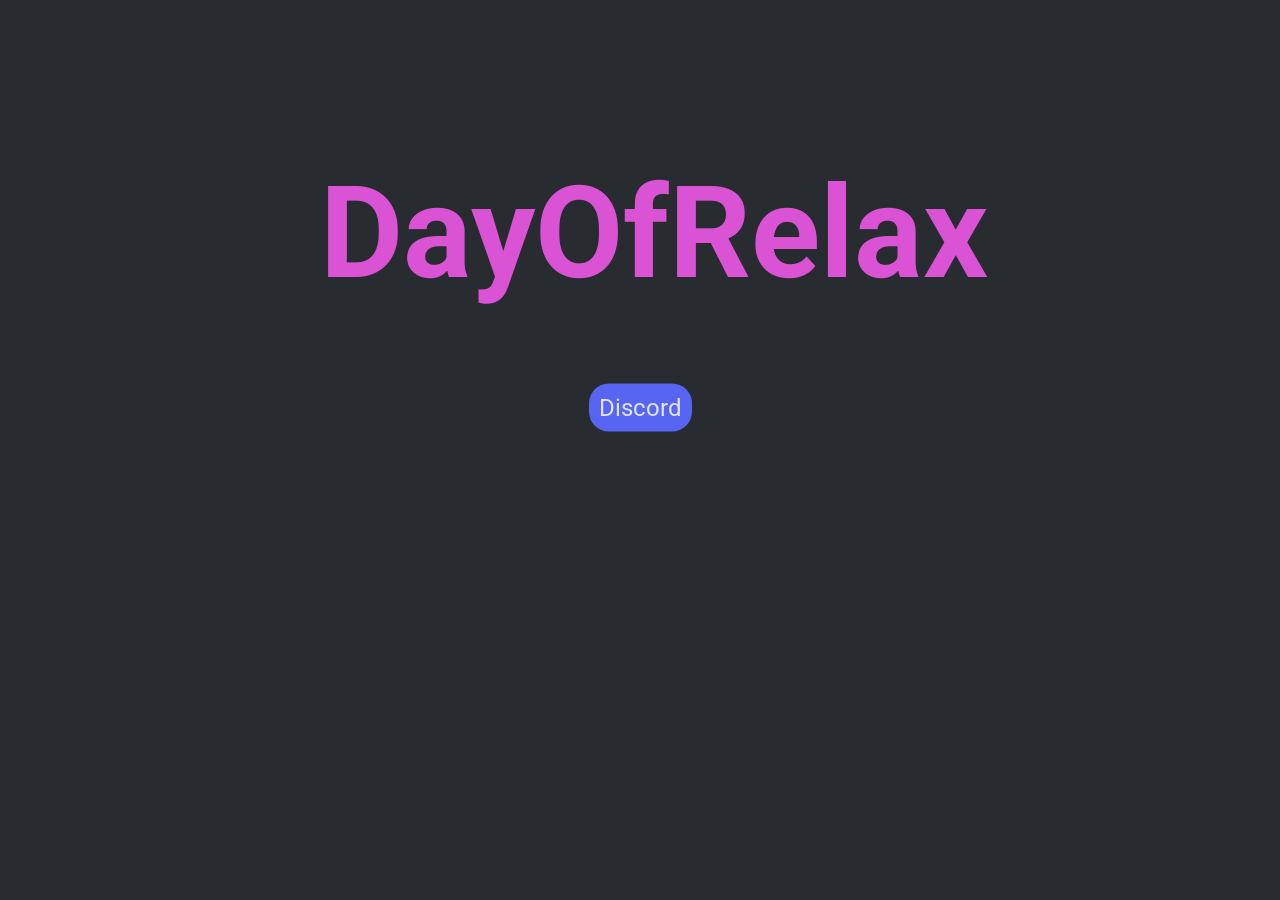
<file: index.html>
<!DOCTYPE html>
<html lang="en">
<head>
    <title>DayOfRelax</title>
    <meta charset="UTF-8">
    <meta name="viewport" content="width=device-width, initial-scale=1.0">
    <title>Document</title>
    <link rel="stylesheet" href="style.css">
    <style>
        @import url('https://fonts.googleapis.com/css2?family=Roboto:ital,wght@0,100..900;1,100..900&display=swap');
    </style>
</head>
<body>
    <div>
        <h1>DayOfRelax</h1>
        <a href="https://discord.com/invite/F7pmytJxKk">Discord</a>
    </div>
</body>

</html>
</file>
<file: style.css>
body {
    background-color: #282b30;
}

div {
    width: 50%;
    height: 25%;
    position: absolute;
    top: 30%;
    left: 50%;
    transform: translate(-50%, -50%);
    text-align: center;
}

h1 {
    color: #DB53D5;
    font-family: Roboto;
    font-size: 10vw;
    margin-top: 0;
}

a {
    padding: 10px;
    background-color: #5865F2;
    text-decoration: none;
    font-family: Roboto;
    font-size: 24px;
    color: #E0E3FF;
    margin-bottom: 0;
    border-radius: 20px;
}

a:hover {
    background-color: #3240db;

}
</file>
